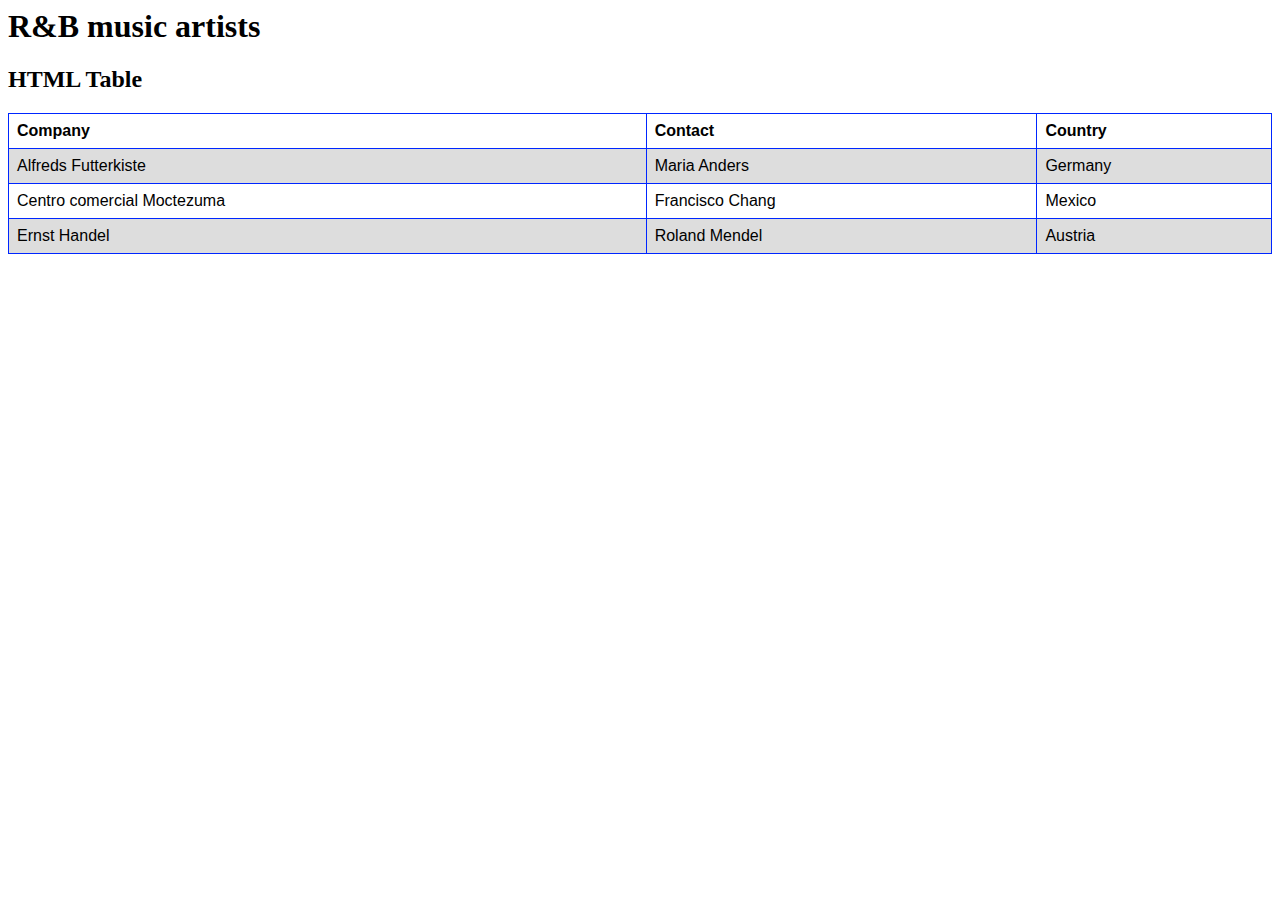
<file: R&B Music.thml.html>
<html>
<body>

<h1>R&B music artists</h1>


</body>
</html>

<html>
<head>
<style>
table {
  font-family: arial, sans-serif;
  border-collapse: collapse;
  width: 100%;
}

td, th {
  border: 1px solid #0026ff;
  text-align: left;
  padding: 8px;
}

tr:nth-child(even) {
  background-color: #dddddd;
}
</style>
</head>
<body>

<h2>HTML Table</h2>

<table>
  <tr>
    <th>Company</th>
    <th>Contact</th>
    <th>Country</th>
  </tr>
  <tr>
    <td>Alfreds Futterkiste</td>
    <td>Maria Anders</td>
    <td>Germany</td>
  </tr>
  <tr>
    <td>Centro comercial Moctezuma</td>
    <td>Francisco Chang</td>
    <td>Mexico</td>
  </tr>
  <tr>
    <td>Ernst Handel</td>
    <td>Roland Mendel</td>
    <td>Austria</td>
  </tr>
</file>
